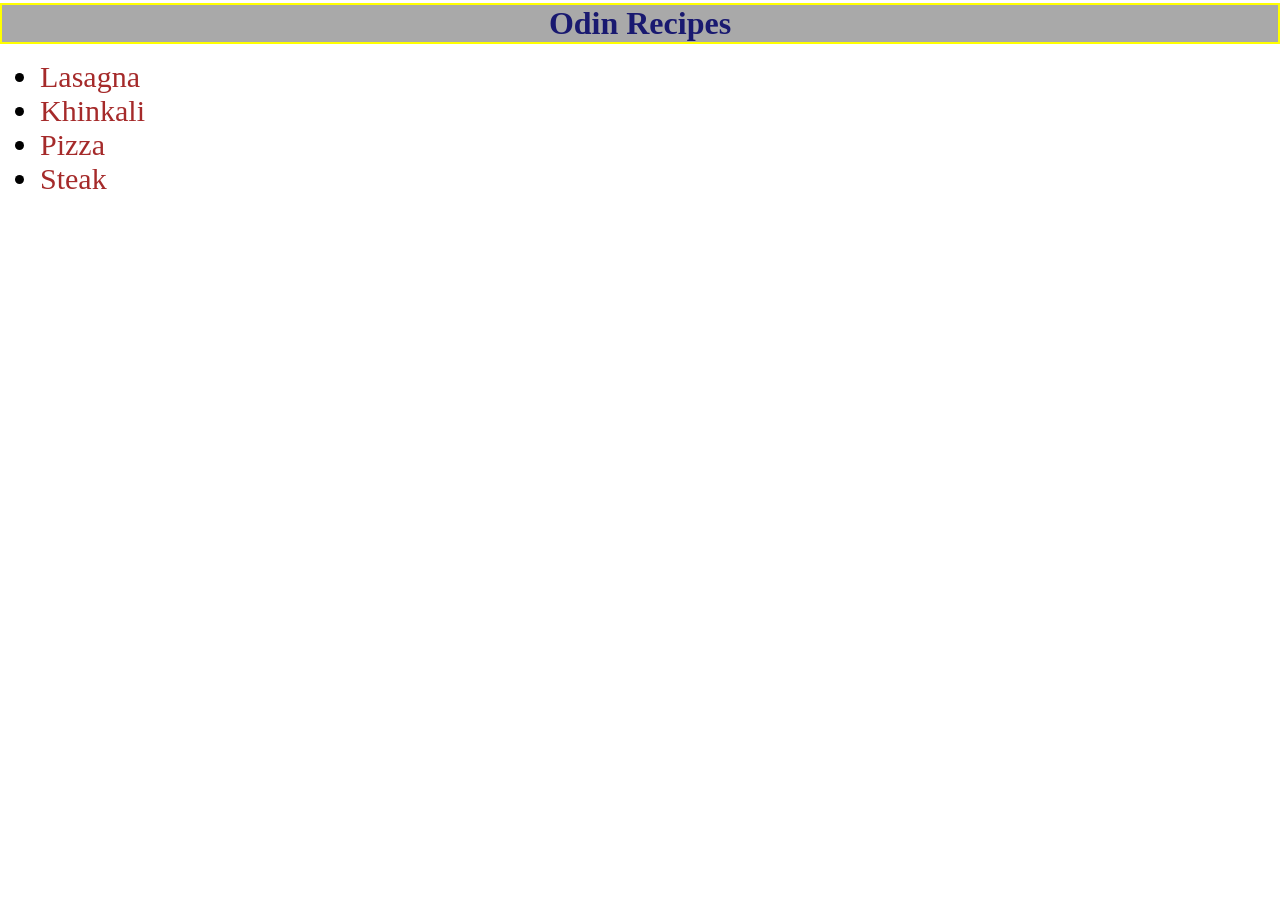
<file: odin-recipes/index.html>
<!DOCTYPE html>
<html lang="en">
<head>
    <meta charset="UTF-8">
    <meta name="viewport" content="width=device-width, initial-scale=1.0">
    <link rel="stylesheet" href="styles.css">
    <title>Odin Recipes</title>
</head>
<body>
    <h1>Odin Recipes</h1>
    <ul>
        <li><a href="recipes/Lasagna.html" rel="norefferer">Lasagna</a></li>
        <li><a href="recipes/Khinkali.html" rel="norefferer">Khinkali</a></li>
        <li><a href="recipes/Pizza.html" rel="norefferer">Pizza</a></li>
        <li><a href="recipes/Steak.html" rel="norefferer">Steak</a></li>
    </ul>
</body>
</html>
</file>
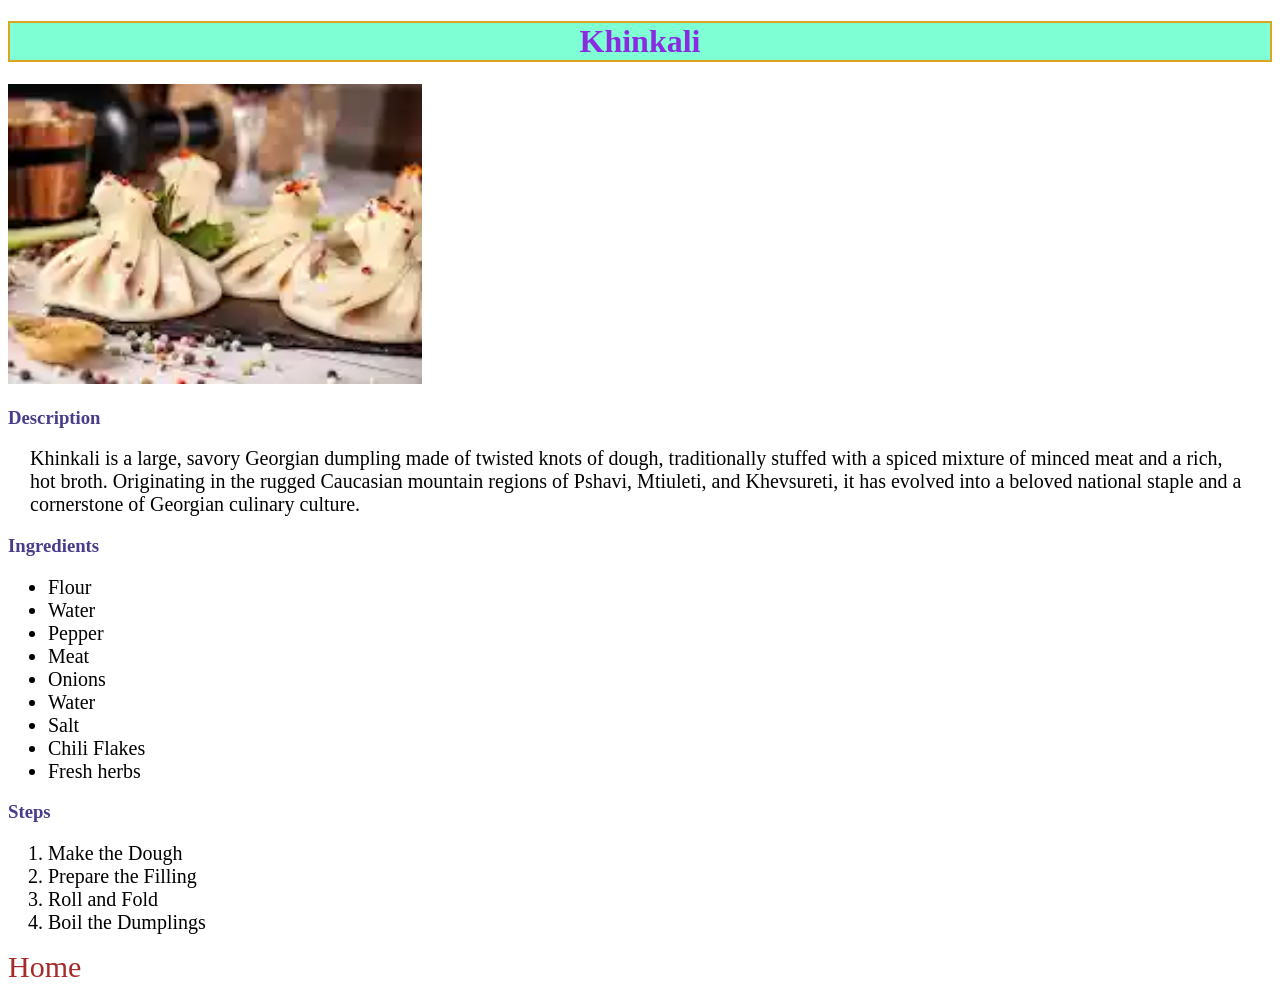
<file: odin-recipes/recipes/Khinkali.html>
<!DOCTYPE html>
<html lang="en">
<head>
    <meta charset="UTF-8">
    <meta name="viewport" content="width=device-width, initial-scale=1.0">
    <link rel="stylesheet" href="style.css">
    <title>Khinkali</title>
</head>
<body>
    <h1 id = "name">Khinkali</h1>
    <img src="../Khinkali.webp" alt="Khinkali">
    <h3>Description</h3>
    <p>Khinkali is a large, savory Georgian dumpling made of twisted knots of dough, 
       traditionally stuffed with a spiced mixture of minced meat and a rich, 
       hot broth. Originating in the rugged Caucasian mountain regions of Pshavi, 
       Mtiuleti, and Khevsureti, it has evolved into a beloved national staple and a cornerstone of Georgian culinary culture.</p>
    <h3>Ingredients</h3>
    <ul>
        <li>Flour</li>
        <li>Water</li>
        <li>Pepper</li>
        <li>Meat</li>
        <li>Onions</li>
        <li>Water</li>
        <li>Salt</li>
        <li>Chili Flakes</li>
        <li>Fresh herbs</li>
    </ul>
    <h3>Steps</h3>
    <ol>
        <li>Make the Dough</li>
        <li>Prepare the Filling</li>
        <li>Roll and Fold</li>
        <li>Boil the Dumplings</li>
    </ol>
    <a href="../index.html" rel="norefferer">Home</a>
</body>
</html>
</file>
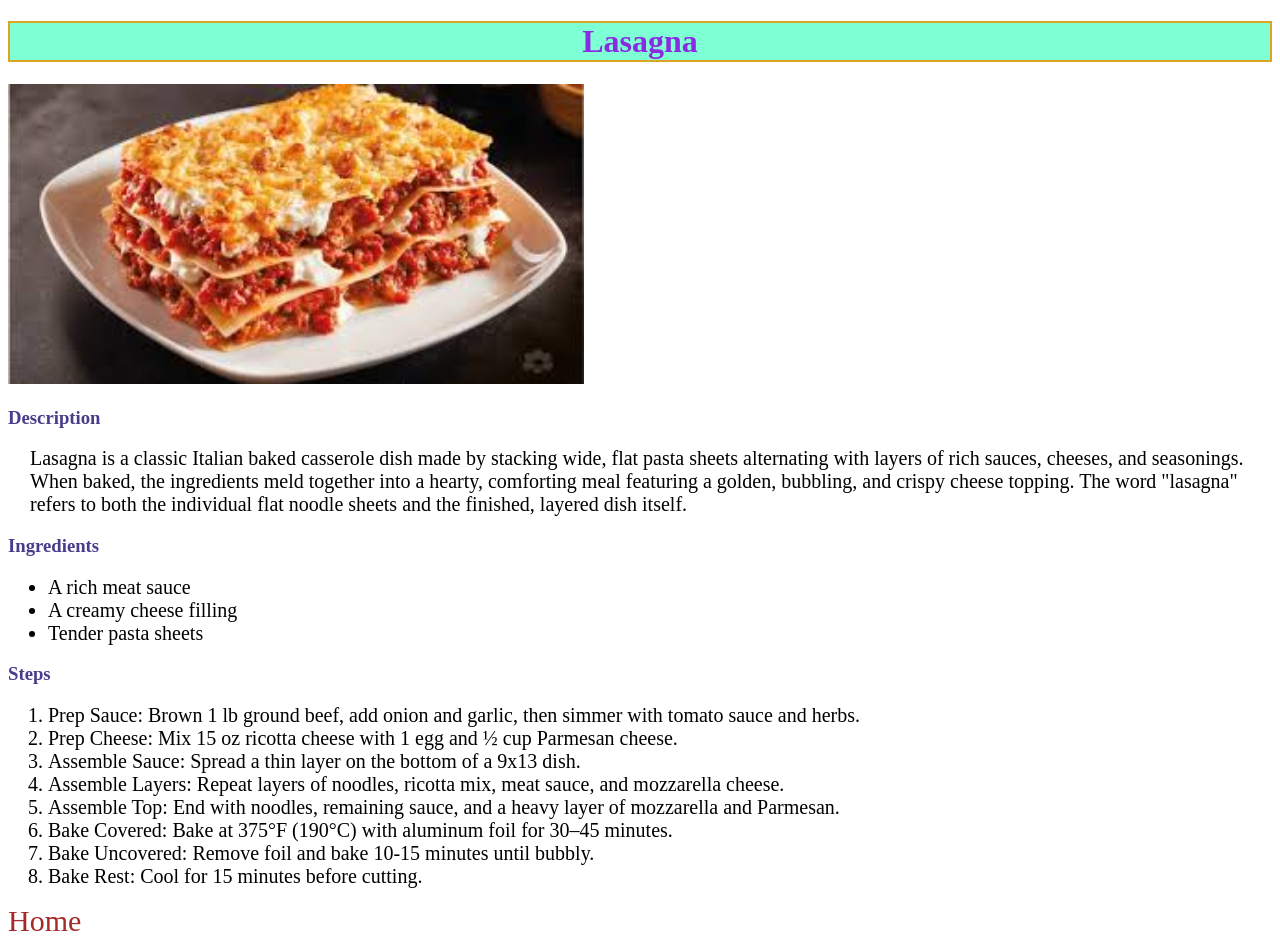
<file: odin-recipes/recipes/Lasagna.html>
<!DOCTYPE html>
<html lang="en">
<head>
    <meta charset="UTF-8">
    <meta name="viewport" content="width=device-width, initial-scale=1.0">
    <link rel="stylesheet" href="style.css">
    <title>Lasagna</title>
</head>
<body>
    <h1 id = "name">Lasagna</h1>
    <img src="../Lasagna.jpeg" alt="Image of lasagna">
    <h3>Description</h3>
    <p>Lasagna is a classic Italian baked casserole dish made by stacking wide, 
       flat pasta sheets alternating with layers of rich sauces, 
       cheeses, and seasonings. When baked, the ingredients meld together into a hearty, 
       comforting meal featuring a golden, bubbling, and crispy cheese topping. 
       The word "lasagna" refers to both the individual flat noodle sheets and the finished, 
       layered dish itself.</p>
    <h3>Ingredients</h3>
    <ul>
        <li>A rich meat sauce</li>
        <li>A creamy cheese filling</li>
        <li>Tender pasta sheets</li>
    </ul>
    <h3>Steps</h3>
    <ol>
        <li>Prep Sauce: Brown 1 lb ground beef, add onion and garlic, then simmer with tomato sauce and herbs.</li>
        <li>Prep Cheese: Mix 15 oz ricotta cheese with 1 egg and ½ cup Parmesan cheese.</li>
        <li>Assemble Sauce: Spread a thin layer on the bottom of a 9x13 dish.</li>
        <li>Assemble Layers: Repeat layers of noodles, ricotta mix, meat sauce, and mozzarella cheese.</li>
        <li>Assemble Top: End with noodles, remaining sauce, and a heavy layer of mozzarella and Parmesan.</li>
        <li>Bake Covered: Bake at 375°F (190°C) with aluminum foil for 30–45 minutes.</li>
        <li>Bake Uncovered: Remove foil and bake 10-15 minutes until bubbly.</li>
        <li>Bake Rest: Cool for 15 minutes before cutting.</li>
    </ol>
    <a href="../index.html" rel = "norefferer" >Home</a>
</body>
</html>
</file>
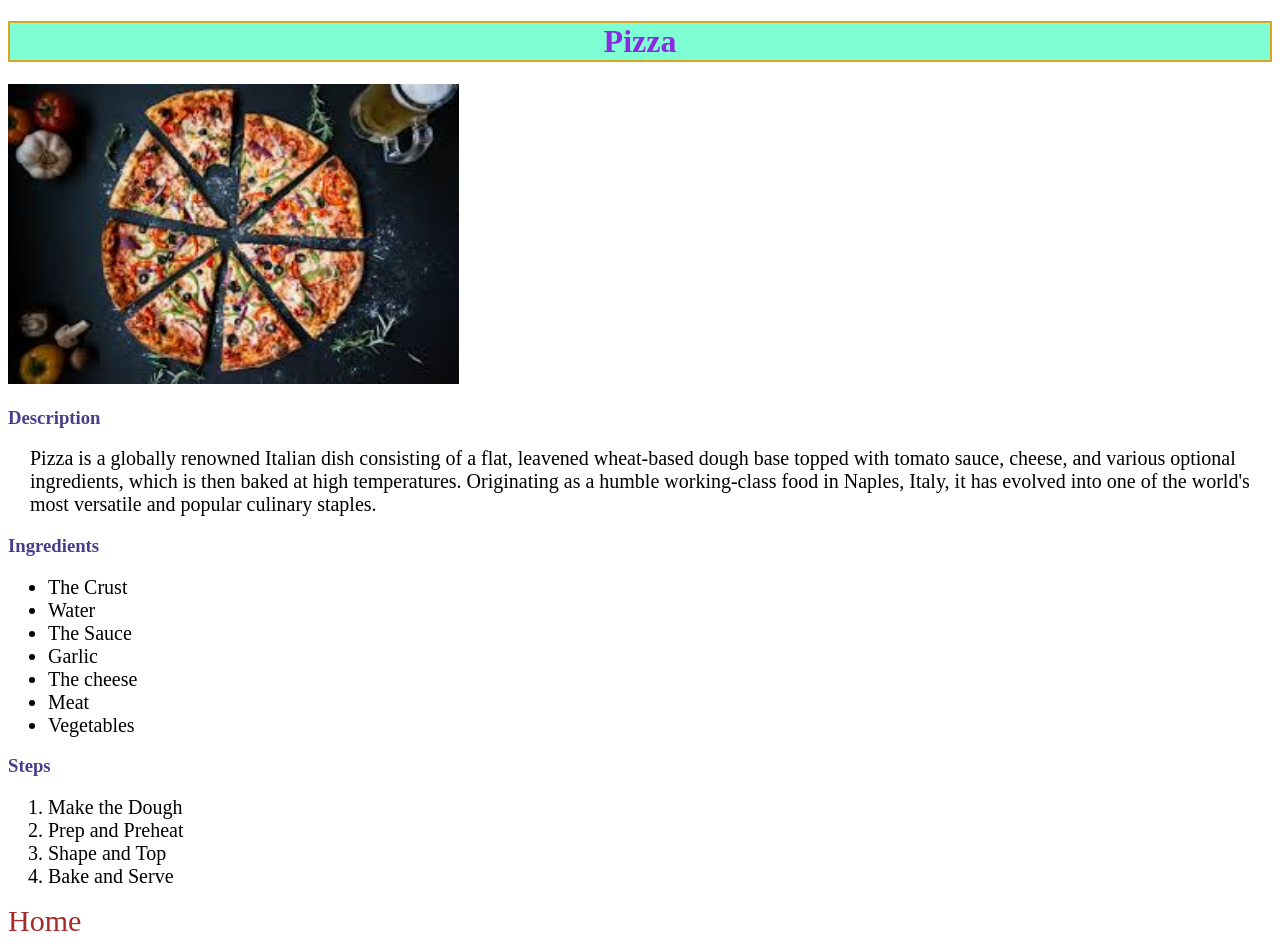
<file: odin-recipes/recipes/Pizza.html>
<!DOCTYPE html>
<html lang="en">
<head>
    <meta charset="UTF-8">
    <meta name="viewport" content="width=device-width, initial-scale=1.0">
    <link rel="stylesheet" href="style.css">
    <title>Pizza</title>
</head>
<body>
    <h1 id = "name">Pizza</h1>
    <img src="../Pizza.jpeg" alt="Pizza">
    <h3>Description</h3>
    <p>Pizza is a globally renowned Italian dish consisting of a flat, 
       leavened wheat-based dough base topped with tomato sauce, cheese, 
       and various optional ingredients, which is then baked at high temperatures. 
       Originating as a humble working-class food in Naples, Italy, 
       it has evolved into one of the world's most versatile and popular culinary staples.</p>
    <h3>Ingredients</h3>
    <ul>
        <li>The Crust</li>
        <li>Water</li>
        <li>The Sauce</li>
        <li>Garlic</li>
        <li>The cheese</li>
        <li>Meat</li>
        <li>Vegetables</li>
    </ul>
    <h3>Steps</h3>
    <ol>
        <li>Make the Dough</li>
        <li>Prep and Preheat</li>
        <li>Shape and Top</li>
        <li>Bake and Serve</li>
    </ol>
    <a href="../index.html" rel="norefferer">Home</a>
</body>
</html>
</file>
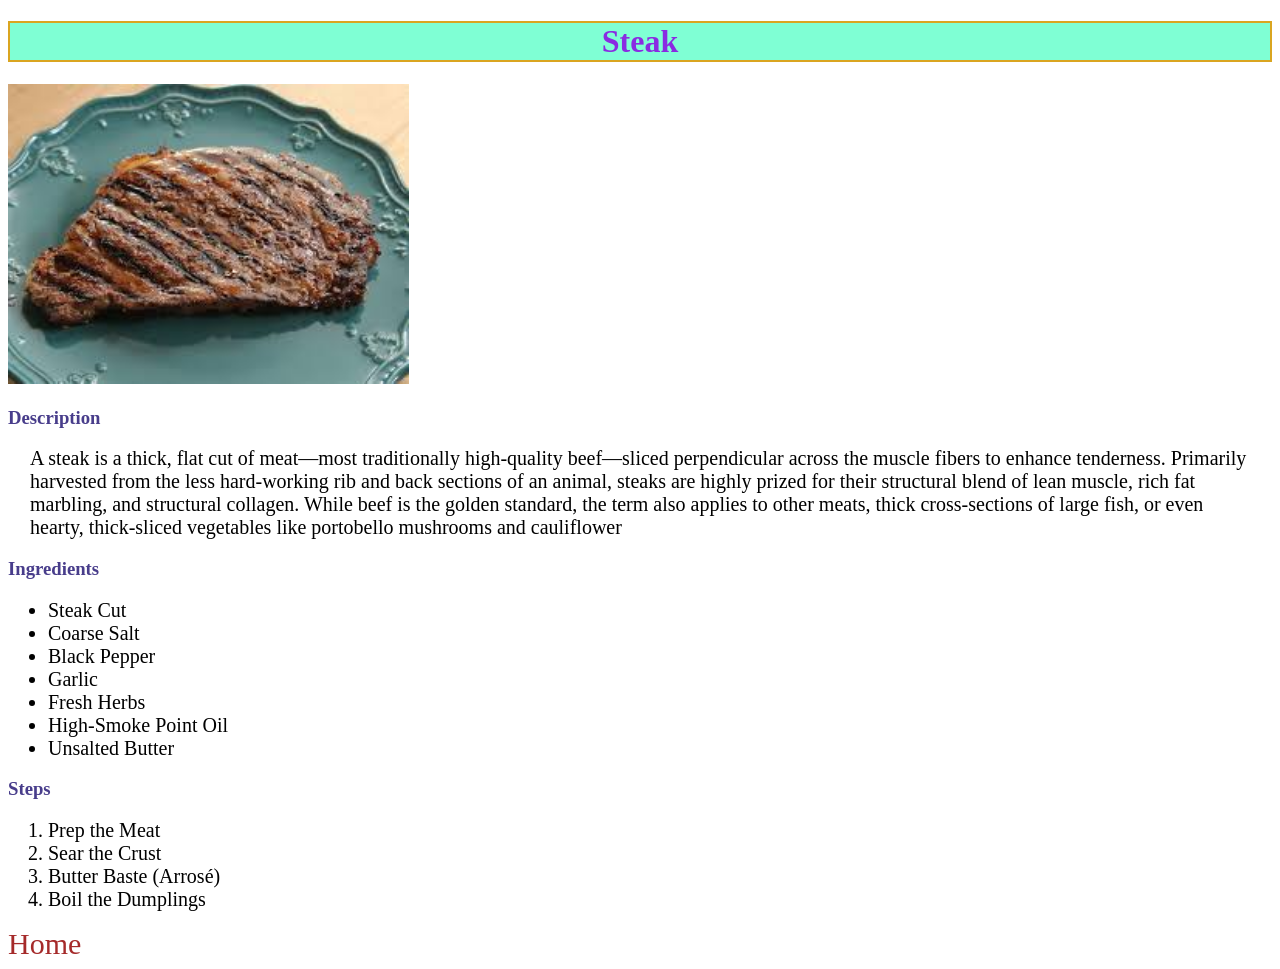
<file: odin-recipes/recipes/Steak.html>
<!DOCTYPE html>
<html lang="en">
<head>
    <meta charset="UTF-8">
    <meta name="viewport" content="width=device-width, initial-scale=1.0">
    <link rel="stylesheet" href="style.css">
    <title>Steak</title>
</head>
<body>
    <h1 id = "name">Steak</h1>
    <img src="../Steak.jpeg" alt="Steak">
    <h3>Description</h3>
    <p>A steak is a thick, flat cut of meat—most traditionally high-quality beef—sliced perpendicular across the muscle fibers to enhance tenderness. 
       Primarily harvested from the less hard-working rib and back sections of an animal, 
       steaks are highly prized for their structural blend of lean muscle, 
       rich fat marbling, and structural collagen. While beef is the golden standard, 
       the term also applies to other meats, thick cross-sections of large fish, 
       or even hearty, thick-sliced vegetables like portobello mushrooms and cauliflower</p>
    <h3>Ingredients</h3>
    <ul>
        <li>Steak Cut</li>
        <li>Coarse Salt</li>
        <li>Black Pepper</li>
        <li>Garlic</li>
        <li>Fresh Herbs</li>
        <li>High-Smoke Point Oil</li>
        <li>Unsalted Butter</li>
    </ul>
    <h3>Steps</h3>
    <ol>
        <li>Prep the Meat</li>
        <li>Sear the Crust</li>
        <li>Butter Baste (Arrosé)</li>
        <li>Boil the Dumplings</li>
    </ol>
    <a href="../index.html" rel="norefferer">Home</a>
</body>
</html>
</file>
<file: odin-recipes/styles.css>
body {
    box-sizing: border-box;
    margin: 0;
}
h1{
    text-align: center;
    color: midnightblue;
    background-color: darkgray;
    border: 2px solid yellow;
    margin: 3px auto;
}

li{
    font-size: 30px;
    outline: none;
}
a{
    text-decoration: none;
    color:brown;
}
</file>
<file: odin-recipes/recipes/style.css>
body{
    box-sizing: border-box;
}
#name{
    text-align: center;
    color: blueviolet;
    background-color: aquamarine;
    border: 2px solid goldenrod;
}
a{
    text-decoration: none;
    color: brown;
    font-size: 30px;
}

h3{
    color: darkslateblue;
}

li, p{
    font-size: 20px;
}

p{
    margin: auto 22px;
}

img{
    height: 300px;
    width: auto;
}
</file>
